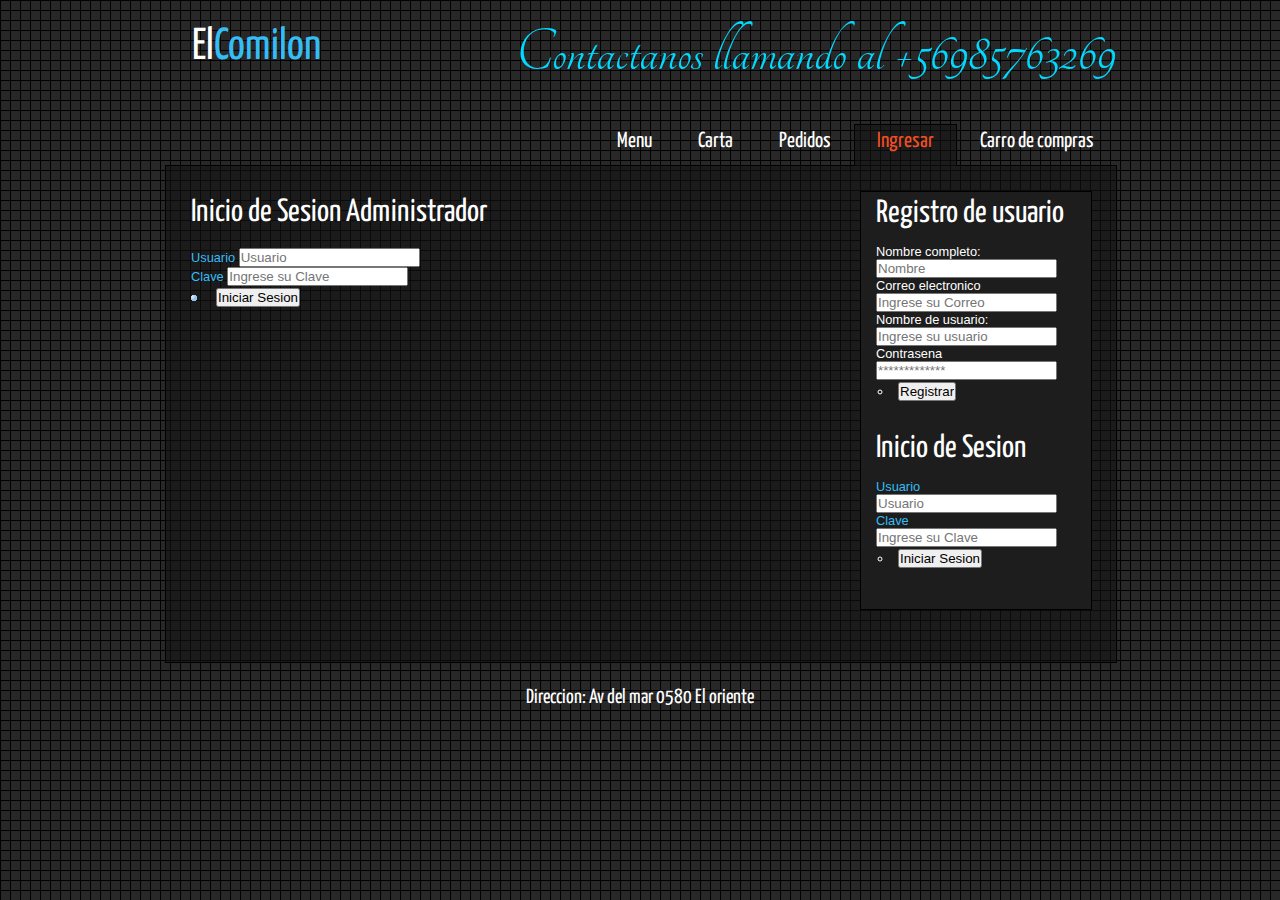
<file: another_page.html>
<!DOCTYPE HTML>
<html>

<head>
  <title>El comilon.cl</title>
  <meta name="description" content="website description" />
  <meta name="keywords" content="website keywords, website keywords" />
  <meta http-equiv="content-type" content="text/html; charset=windows-1252" />
  <link rel="stylesheet" type="text/css" href="http://fonts.googleapis.com/css?family=Tangerine&amp;v1" />
  <link rel="stylesheet" type="text/css" href="http://fonts.googleapis.com/css?family=Yanone+Kaffeesatz" />
  <link rel="stylesheet" type="text/css" href="style/style.css" />
</head>

<body>
  <div id="main">
    <div id="header">
      <div id="logo">
        <h1>El<a href="#">Comilon</a></h1>
        <div class="slogan">Contactanos llamando al +56985763269</div>
      </div>
      <div id="menubar">
        <ul id="menu">
          <!-- put class="current" in the li tag for the selected page - to highlight which page you're on -->
        <li><a href="index.html">Menu</a></li>
          <li><a href="examples.html">Carta</a></li>
          <li><a href="page.html">Pedidos</a></li>
          <li class="current"><a href="another_page.html">Ingresar</a></li>
          <li><a href="contact.html">Carro de compras</a></li>
        </ul>
      </div>
    </div>
    <div id="site_content">
      <div id="sidebar_container">
        
        <div class="sidebar">
        <!-- insert your sidebar items here -->
        <h1>Registro de usuario</h1>
         <div class="col-12"> 		
                                <label for="usuario">Nombre completo:<span></span></label>							  
                                <input type="text" name="usuario" id="usuario" value="" placeholder="Nombre" required />
                            </div>
                            <div class="col-12"> 									  
                                <label for="email">Correo electronico<span></span></label>
                                <input id="emailUsuario" type="email" name="emailUsuario" class="form-control" placeholder="Ingrese su Correo" required>     
                            </div>
                            <div class="col-12"> 									  
                                <label for="email">Nombre de usuario:<span></span></label>
                                <input id="emailUsuario" type="email" name="emailUsuario" class="form-control" placeholder="Ingrese su usuario" required>     
                            </div>
                            <div class="col-12"> 									  
                                <label for="email">Contrasena<span></span></label>
                                <input id="emailUsuario" type="email" name="emailUsuario" class="form-control" placeholder="*************" required>     
                            </div>

                            <div class="col-12">
                                <ul class="actions special">
                                    <li><a href="index.html"><input type="submit" value="Registrar"/></li>
                                </ul>
                            </div>

                            <h1>Inicio de Sesion</h1>
                             <div class="col-12"> 		
                                <label for="usuario">Usuario<span></span></label>							  
                                <input type="text" name="usuario" id="usuario" value="" placeholder="Usuario" required />
                            </div>
                            <div class="col-12"> 									  
                                <label for="email">Clave<span></span></label>
                                <input id="emailUsuario" type="email" name="emailUsuario" class="form-control" placeholder="Ingrese su Clave" required>     
                            </div>

                            <div class="col-12">
                                <ul class="actions special">
                                    <li><a href="index.html"><input type="submit" value="Iniciar Sesion"/></li>
                                </ul>
                            </div>

                            <div class="col-12">
                                <ul class="copyright">
                                    
                                </ul>
                            </div>
        </div>
      </div>
      <div id="content">
        <!-- insert the page content here -->
        <h1>Inicio de Sesion Administrador</h1>
        <div class="row gtr-50 gtr-uniform">
						<form>
                            <div class="col-12"> 		
                                <label for="usuario">Usuario<span></span></label>							  
                                <input type="text" name="usuario" id="usuario" value="" placeholder="Usuario" required />
                            </div>
                            <div class="col-12"> 									  
                                <label for="email">Clave<span></span></label>
                                <input id="emailUsuario" type="email" name="emailUsuario" class="form-control" placeholder="Ingrese su Clave" required>     
                            </div>

                            <div class="col-12">
                                <ul class="actions special">
                                    <li><a href="index.html"><input type="submit" value="Iniciar Sesion"/></li>
                                </ul>
                            </div>

                            <div class="col-12">
                                <ul class="copyright">
                                    
                                </ul>
                            </div>
                        </form>    
		            </div>
  

    </div>
    </div>
    <div id="footer">
     <p>Direccion: Av del mar 0580 El oriente</a></p>
    </div>
  </div>
</body>
</html>
</file>
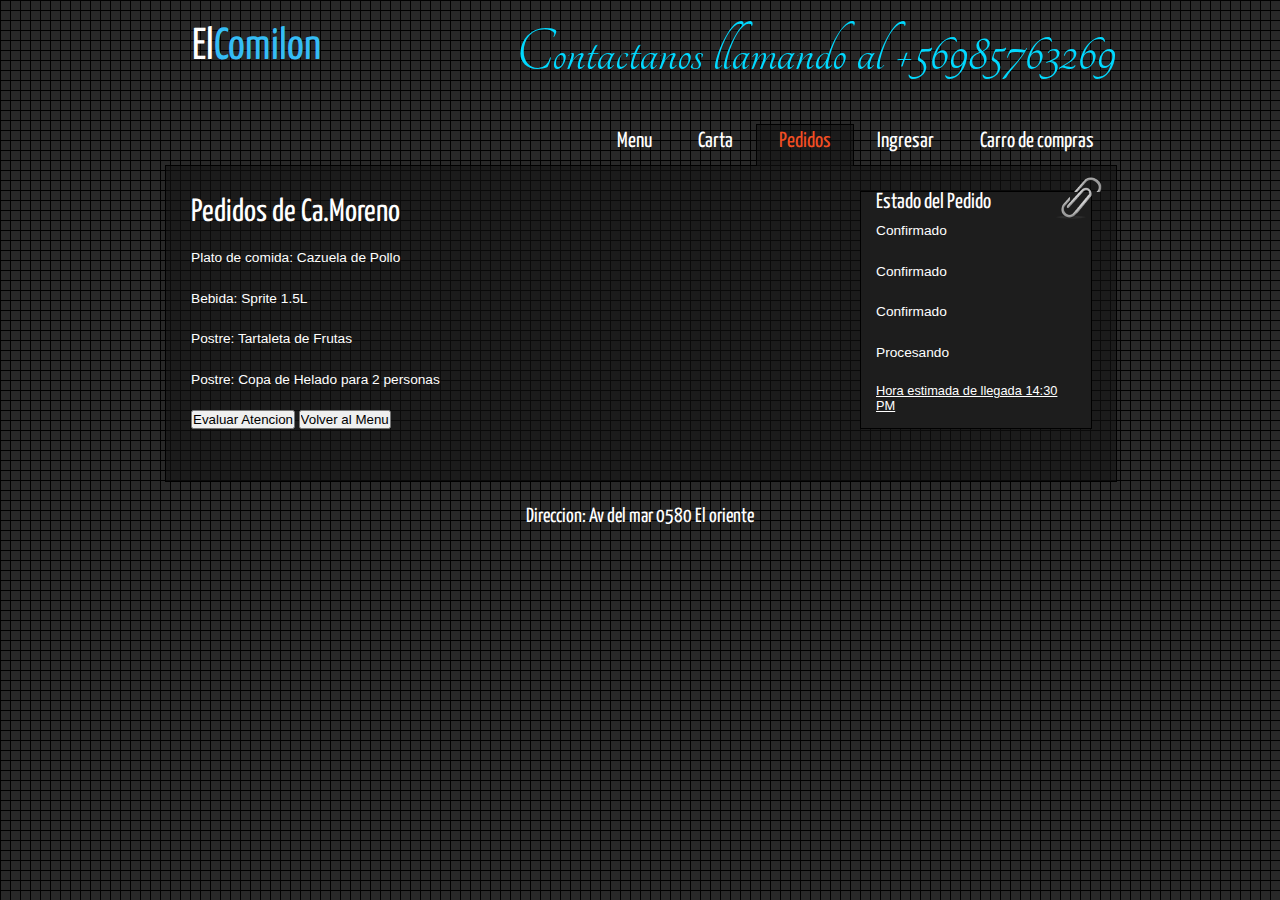
<file: page.html>
<!DOCTYPE HTML>
<html>

<head>
  <title>El comilon.cl</title>
  <meta name="description" content="website description" />
  <meta name="keywords" content="website keywords, website keywords" />
  <meta http-equiv="content-type" content="text/html; charset=windows-1252" />
  <link rel="stylesheet" type="text/css" href="http://fonts.googleapis.com/css?family=Tangerine&amp;v1" />
  <link rel="stylesheet" type="text/css" href="http://fonts.googleapis.com/css?family=Yanone+Kaffeesatz" />
  <link rel="stylesheet" type="text/css" href="style/style.css" />
</head>

<body>
  <div id="main">
    <div id="header">
      <div id="logo">
        <h1>El<a href="#">Comilon</a></h1>
        <div class="slogan">Contactanos llamando al +56985763269</div>
      </div>
      <div id="menubar">
        <ul id="menu">
          <!-- put class="current" in the li tag for the selected page - to highlight which page you're on -->
          <li><a href="index.html">Menu</a></li>
          <li><a href="examples.html">Carta</a></li>
          <li class="current"><a href="page.html">Pedidos</a></li>
          <li><a href="another_page.html">Ingresar</a></li>
          <li><a href="contact.html">Carro de compras</a></li>
        </ul>
      </div>
    </div>
    <div id="site_content">
      <div id="sidebar_container">
        <img class="paperclip" src="style/paperclip.png" alt="paperclip" />
        <div class="sidebar">
        <!-- insert your sidebar items here -->
        <h2>Estado del Pedido</h2>
        <p>Confirmado</p>
        <p>Confirmado</p>
        <p>Confirmado</p>
        <p>Procesando</p>


        <u> Hora estimada de llegada 14:30 PM</u>
        </div>
      </div>
      <div id="content">
        <!-- insert the page content here -->
       <h1>Pedidos de Ca.Moreno</h1>
       <p>Plato de comida: Cazuela de Pollo</p>
<p>Bebida: Sprite 1.5L</p>
<p> Postre: Tartaleta de Frutas</p>
<p> Postre: Copa de Helado para 2 personas</p>

<input type="button" value="Evaluar Atencion">
<input type="button" value="Volver al Menu">
      </div>
    </div>
    <div id="footer">
     <p>Direccion: Av del mar 0580 El oriente</a></p>
    </div>
  </div>
</body>
</html>
</file>
<file: style/style.css>
html
{ height: 100%;}

*
{ margin: 0;
  padding: 0;}

body
{ font: normal .80em 'trebuchet ms', arial, sans-serif;
  background: #F7F7F7 url(pattern.png) fixed;
  color: #fff;}

p
{ padding: 0 0 20px 0;
  line-height: 1.5em;
  font-size: 107%;}

img
{ border: 0;}

h1, h2, h3, h4, h5, h6 
{ font: normal 250% 'Yanone Kaffeesatz', arial, sans-serif;
  color: #FFF;
  margin: 0 0 15px 0;
  padding: 5px 0 5px 0;}

h2
{ font: normal 170% 'Yanone Kaffeesatz', arial, sans-serif;
  color: #FFF;  
  margin: 0;
  padding: 0 0 8px 0;}

h3
{ font-size: 200%;
  margin: 0 0 9px 0;
  color: #FFF;}

h4, h5, h6
{ margin: 0;
  padding: 0 0 5px 0;
  font: normal 100% arial, sans-serif;
  color: #FFF;
  line-height: 1em;}

h5, h6
{ font: italic 95% arial, sans-serif;
  color: #888;
  padding-bottom: 15px;}

h6
{ color: #FFF;}

a, a:hover
{ outline: none;
  text-decoration: none;
  color: #35BDF5;}

a:hover
{ text-decoration: underline;}

.left
{ float: left;
  width: auto;
  margin-right: 10px;}

.right
{ float: right; 
  width: auto;
  margin-left: 10px;}

.center
{ display: block;
  text-align: center;
  margin: 20px auto;}

ul
{ margin: 2px 0 22px 17px;}

ul li
{ list-style-type: circle;
  margin: 0 0 0 0; 
  padding: 0 0 4px 5px;}

ol
{ margin: 8px 0 22px 20px;}

ol li
{ margin: 0 0 11px 0;}

#main, #header, #logo, #menubar, #site_content, #footer
{ margin-left: auto; 
  margin-right: auto;}

#main
{ width: 950px;
  margin: 20px auto;}

#header
{ width: 952px;
  height: 145px;}

#logo
{ width: 950px;
  float: left;
  height: 100px;
  background: transparent;
  padding: 0 0 0px 10px;}

#logo h1
{ font: normal 350% 'Yanone Kaffeesatz', arial, sans-serif;
  padding: 5px 0 0 17px;
  color: #FFF;
  float: left;}

#logo h1 a
{ color: #35BDF5;
  text-decoration: none;}

#logo h1 a:hover
{ color: rgb(#555);
  text-decoration: none;}

.slogan
{ float: right; 
  padding-right: 10px;
  text-align: right; 
  font: 500% 'tangerine', arial; 
  color: rgb(1, 217, 255);}

#menubar
{ height: 46px;
  width: 700px;
  margin: 0px auto -1px auto;
  float: right;
  padding: 0px 0 0 0;} 

ul#menu
{ float: right;}

ul#menu li
{ float: left;
  padding: 0 0 0px 0px;
  list-style: none;
  margin: 2px 0 0 0;
  background: transparent;}

ul#menu li a
{ font: normal 170% 'Yanone Kaffeesatz', sans-serif;
  text-decoration: none;
  color: #FFF;
  display: block; 
  float: left; 
  height: 20px;
  padding: 7px 23px 15px 23px;
  text-align: center;} 

ul#menu li.current a
{ height: 20px;
  padding: 6px 22px 15px 22px;}

ul#menu li.current a
{ background: transparent url(transparent.png) repeat;
  border: 1px solid #000;
  border-bottom: 0;
  color: #F14E23;}

ul#menu li a:hover
{ color: #F14E23;}

#site_content
{ width: 950px;
  overflow: hidden;
  margin: 0 auto 0 auto;
  padding: 0;
  background: transparent url(transparent.png) repeat;
  border: 1px solid #000;} 

#sidebar_container
{ float: right;
  width: 250px;
  margin: 25px 0;}

.sidebar
{ float: right;
  width: 200px;
  margin: 0 24px 27px 0;
  background: #1d1d1d;
  border: 1px solid #000;
  padding: 0 15px 15px 15px;}

.sidebar h3, .content h1
{ padding: 10px 15px;
  margin: 0 1px;}

.sidebar h1
{ padding: 5px 0 0 0;}

.paperclip
{ float: right;
  position: relative; 
  z-index: 0;
  vertical-align: middle; 
  margin: -27px 0 -60px -30px;}

#content
{ text-align: left;
  width: 630px;
  padding: 25px 0 5px 25px;
  margin: 0;}

#content ul
{ margin: 2px 0 22px 0px;}

#content ul li
{ list-style-type: none;
  background: url(bullet.png) no-repeat;
  margin: 0 0 6px 0; 
  padding: 0 0 4px 25px;
  line-height: 1.5em;}

#footer
{ clear: both;
  width: 100%;
  font: normal 150% 'yanone kaffeesatz',  arial, sans-serif;
  height: 85px;
  padding: 20px 0 5px 0;
  text-align: center; 
  color: #FFF;
  background: transparent;
  margin-bottom: 20px;}

#footer p
{ padding: 0 0 10px 0;}

#footer a, #footer a:hover
{ color: #FFF;
  text-decoration: none;}

#footer a:hover
{ color: #35BDF5;
  text-decoration: none;}

.gallery img
{ position:absolute;}

.form_settings
{ margin: 5px 0 0 0;}

.form_settings p
{ padding: 0 0 10px 0;}

.form_settings span
{ padding: 5px 0; 
  float: left; 
  width: 170px; 
  text-align: left;}
  
.form_settings input, .form_settings textarea
{ width: 252px; 
  font: 100% 'trebuchet ms', arial;
  border: 0;
  border: 1px solid #eee;
  padding: 5px 10px;
  background: #fff;
  color: #FFF;}
  
.form_settings .submit
{ border: 0; 
  width: auto;
  margin: 0 0 0 200px; 
  cursor: pointer; 
  color: #35BDF5;
  border: 1px solid #ddd;
  padding: 5px 15px;
  background: #fff;
  font: normal 140% 'Yanone Kaffeesatz', sans-serif;}

.form_settings textarea, .form_settings select
{ font: 100% 'trebuchet ms', arial; 
  border: 1px solid #eee;
  padding: 5px 10px;
  background: #fff;
  width: 252px;
  overflow: auto;}

.form_settings select
{ width: 274px;}

.form_settings .checkbox
{ margin: 4px 0; 
  padding: 0; 
  width: 14px;
  border: 0;
  background: none;}

.search
{ color: #666;
  border: 1px solid #eee;
  margin: 0;
  padding: 10px 5px;
  width: 189px;
  color: #F14E23;}
  
.subscribe
{ color: #35BDF5;
  border: 1px solid #ddd;
  padding: 5px 10px;
  background: #fff;
  float: right;
  cursor: pointer;
  margin: 0;
  font: normal 140% 'Yanone Kaffeesatz', sans-serif;}
 
table
{ margin: 10px 0 30px 0;}

table tr th, table tr td
{ background: #F5F5F5;
  color: #111;
  padding: 7px 4px;
  text-align: left;}
  
table tr td
{ background: #FBFBFB;
  color: #111;
  border-top: 1px solid #FFF;}
  .carousel {
    position: relative;
    box-shadow: 0px 1px 6px rgba(0, 0, 0, 0.64);
    margin-top: 26px;
}

.carousel-inner {
    position: relative;
    overflow: hidden;
    width: 100%;
}

.carousel-open:checked + .carousel-item {
    position: static;
    opacity: 100;
}

.carousel-item {
    position: absolute;
    opacity: 0;
    -webkit-transition: opacity 0.6s ease-out;
    transition: opacity 0.6s ease-out;
}

.carousel-item img {
    display: block;
    height: auto;
    max-width: 100%;
}

.carousel-control {
    background: rgba(0, 0, 0, 0.28);
    border-radius: 50%;
    color: #fff;
    cursor: pointer;
    display: none;
    font-size: 40px;
    height: 40px;
    line-height: 35px;
    position: absolute;
    top: 50%;
    -webkit-transform: translate(0, -50%);
    cursor: pointer;
    -ms-transform: translate(0, -50%);
    transform: translate(0, -50%);
    text-align: center;
    width: 40px;
    z-index: 10;
}

.carousel-control.prev {
    left: 2%;
}

.carousel-control.next {
    right: 2%;
}

.carousel-control:hover {
    background: rgba(0, 0, 0, 0.8);
    color: #aaaaaa;
}

#carousel-1:checked ~ .control-1,
#carousel-2:checked ~ .control-2,
#carousel-3:checked ~ .control-3 {
    display: block;
}

.carousel-indicators {
    list-style: none;
    margin: 0;
    padding: 0;
    position: absolute;
    bottom: 2%;
    left: 0;
    right: 0;
    text-align: center;
    z-index: 10;
}

.carousel-indicators li {
    display: inline-block;
    margin: 0 5px;
}

.carousel-bullet {
    color: #fff;
    cursor: pointer;
    display: block;
    font-size: 35px;
}

.carousel-bullet:hover {
    color: #aaaaaa;
}

#carousel-1:checked ~ .control-1 ~ .carousel-indicators li:nth-child(1) .carousel-bullet,
#carousel-2:checked ~ .control-2 ~ .carousel-indicators li:nth-child(2) .carousel-bullet,
#carousel-3:checked ~ .control-3 ~ .carousel-indicators li:nth-child(3) .carousel-bullet {
    color: #428bca;
}

#title {
    width: 100%;
    position: absolute;
    padding: 0px;
    margin: 0px auto;
    text-align: center;
    font-size: 27px;
    color: rgba(255, 255, 255, 1);
    font-family: 'Open Sans', sans-serif;
    z-index: 9999;
    text-shadow: 0px 1px 2px rgba(0, 0, 0, 0.33), -1px 0px 2px rgba(255, 255, 255, 0);
}

.center {
    display: block;
    margin-left: auto;
    margin-right: auto;
    width: 50%;
  }
  .cart_anchor{ 
    float:right; 
    vertical-align:top; 
    background: url('images/cart-icon.png') no-repeat center center / 100% auto;
    width: 50px;
    height: 50px; 
    margin-bottom: 50px;
}
</file>
